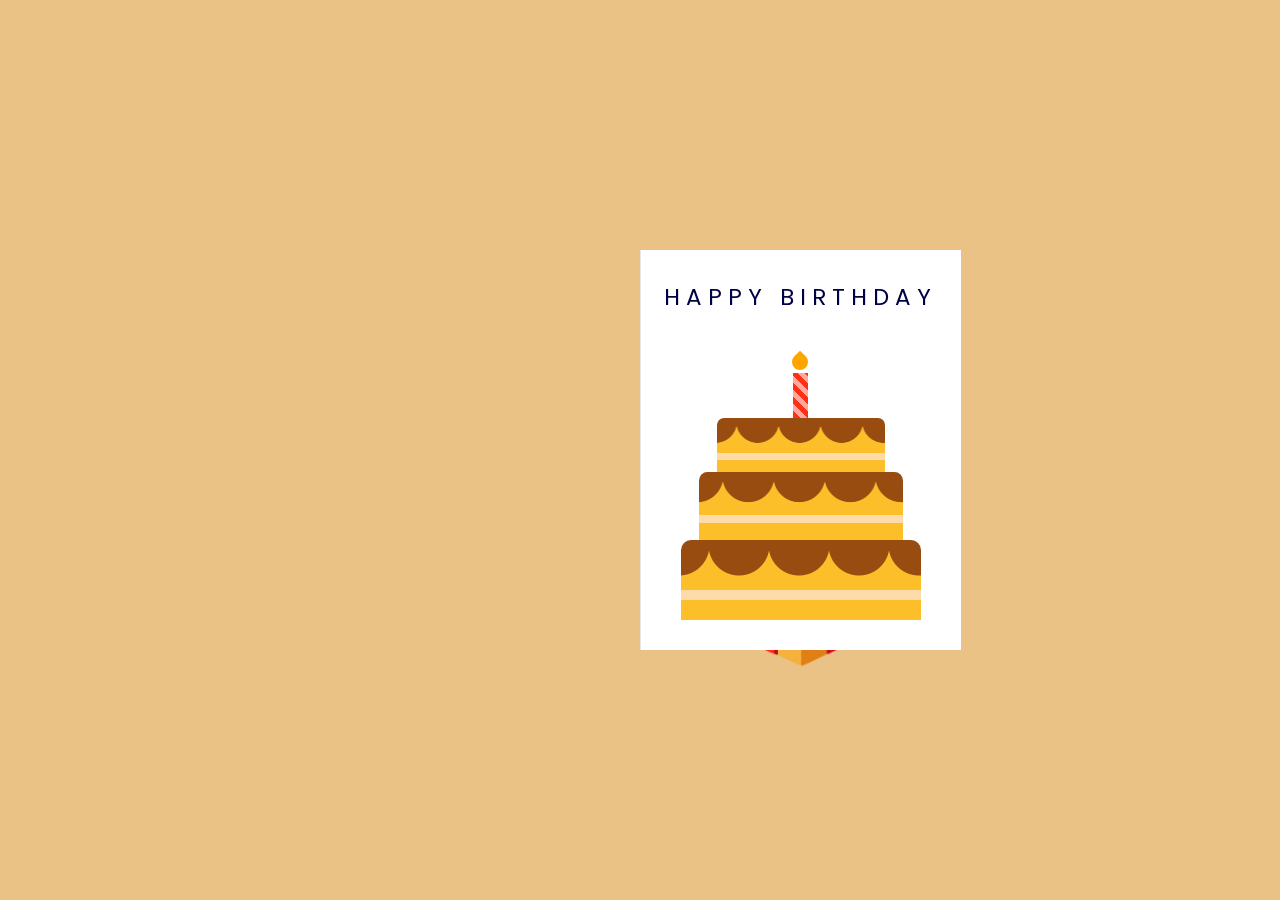
<file: p.html>
<!DOCTYPE html>
<html lang="en">
  <head>
    <meta name="viewport" content="width=device-width, initial-scale=1.0" />
    <title>Birthday Card</title>
    <!-- Google Font-->
    <link
      href="https://fonts.googleapis.com/css2?family=Poppins&display=swap"
      rel="stylesheet"
    />
    <!-- Stylesheet -->
    <link rel="stylesheet" href="ss.css" />
  </head>
  <body>
    <div class="card">
      <div class="outside">
        <div class="front">
          <p>Happy Birthday</p>
          <div class="cake">
            <div class="top-layer"></div>
            <div class="middle-layer"></div>
            <div class="bottom-layer"></div>
            <div class="candle"></div>
          </div>
        </div>
        <div class="back"></div>
      </div>
      <div class="inside">
        <p>HBD cicit,sorry ga on time soal nya sekolah,hehe</p>
        <p>i wish the best for u cit...sehat selalu,jangan banyakin stress</p>
        <p>"dari pada kejar agung mending kejar cita cita wkwwkwk"🎂</p>
        <h1>&#127873;</h1>
      </div>
    </div>
  </body>
</html>
</file>
<file: ss.css>
* {
    padding: 0;
    margin: 0;
    box-sizing: border-box;
    font-family: "Poppins", sans-serif;
  }
  body {
    background-color:#eac285;
  }
  .card {
    width: 640px;
    height: 400px;
    position: absolute;
    margin: auto;
    left: 0;
    right: 0;
    top: 0;
    bottom: 0;
    -webkit-perspective: 1200px;
    perspective: 1200px;
    transition: 1s;
  }
  .card:hover {
    transform: rotate(-5deg);
  }
  .card:hover .outside {
    transform: rotateY(-130deg);
  }
  .outside,
  .inside {
    height: 100%;
    width: 50%;
    position: absolute;
    left: 50.1%;
  }
  .inside {
    background: linear-gradient(to right, #e7e7e7, #ffffff 30%);
    line-height: 3;
    padding: 0 20px;
    text-align: center;
    display: flex;
    flex-direction: column;
    justify-content: space-around;
    align-items: center;
    left: 50%;
  }
  .outside {
    -webkit-transform-style: preserve-3d;
    transform-style: preserve-3d;
    z-index: 1;
    transform-origin: left;
    transition: 2s;
    cursor: pointer;
  }
  .front,
  .back {
    height: 100%;
    width: 100%;
    position: absolute;
    -webkit-backface-visibility: hidden;
    backface-visibility: hidden;
    transform: rotateX(0deg);
  }
  .front {
    background-color: #ffffff;
  }
  .back {
    transform: rotateY(180deg);
    background: linear-gradient(to left, #e7e7e7, #ffffff 30%);
  }
  .cake {
    width: 100%;
    position: absolute;
    bottom: 30px;
  }
  .top-layer,
  .middle-layer,
  .bottom-layer {
    height: 80px;
    width: 240px;
    background-repeat: repeat;
    background-size: 60px 100px;
    background-position: 28px 0;
    background-image: linear-gradient(
        transparent 50px,
        #fedbab 50px,
        #fedbab 60px,
        transparent 60px
      ),
      radial-gradient(circle at 30px 5px, #994c10 30px, #fcbf29 31px);
    border-radius: 10px 10px 0 0;
    position: relative;
    margin: auto;
  }
  .middle-layer {
    transform: scale(0.85);
    top: 6px;
  }
  .top-layer {
    transform: scale(0.7);
    top: 26px;
  }
  .candle {
    height: 45px;
    width: 15px;
    background: repeating-linear-gradient(
      45deg,
      #fd3018 0,
      #fd3018 5px,
      #ffa89e 5px,
      #ffa89e 10px
    );
    position: absolute;
    margin: auto;
    left: 0;
    right: 0;
    bottom: 202px;
  }
  .candle:before {
    content: "";
    position: absolute;
    height: 16px;
    width: 16px;
    background-color: #ffa500;
    border-radius: 0 50% 50% 50%;
    bottom: 48px;
    transform: rotate(45deg);
    left: -1px;
  }
  .outside p {
    font-size: 23px;
    text-transform: uppercase;
    margin-top: 30px;
    text-align: center;
    letter-spacing: 6px;
    color: #000046;
  }
  .inside h1 {
    font-size: 120px;
    line-height: 120px;
  }
</file>
